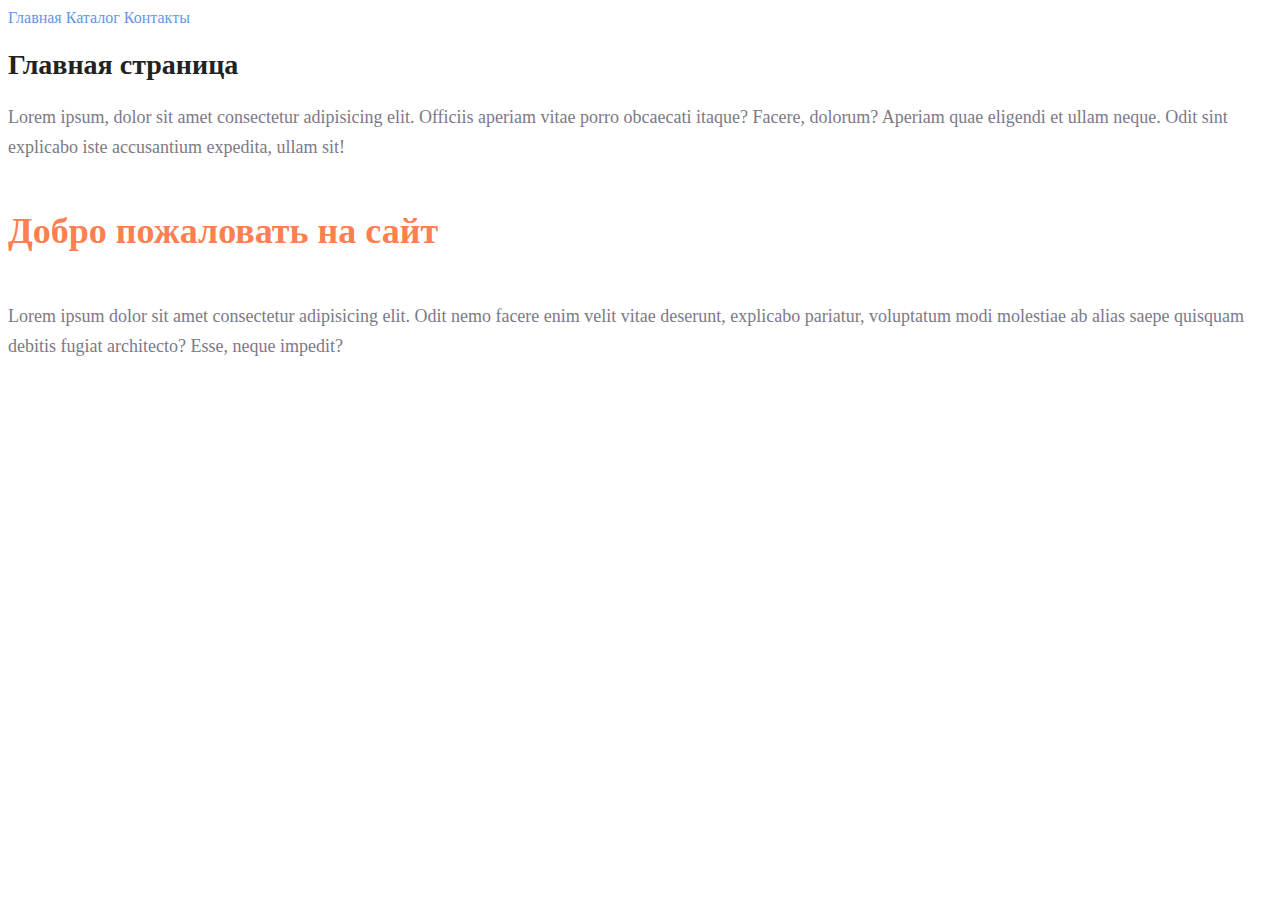
<file: index.html>
<!DOCTYPE html>
<html lang="en">
<head>
    <link rel="stylesheet" href="style.css">
    <meta charset="UTF-8">
    <meta name="viewport" content="width=device-width, initial-scale=1.0">
    <title>Главная</title>
</head>
<body>
    <a class="menu" href="#">Главная</a>
    <a class="menu" href="./catalog/catalog.html">Каталог</a>
    <a class="menu" href="#">Контакты</a>
<h1 class="header1">Главная страница</h1>
<p class="paragraf">Lorem ipsum, dolor sit amet consectetur adipisicing elit. Officiis aperiam vitae porro obcaecati itaque? Facere, dolorum?
    Aperiam quae eligendi et ullam neque. Odit sint explicabo iste accusantium expedita, ullam sit!</p>
<h2 class="header2">Добро пожаловать на сайт</h2>
<p class="paragraf">Lorem ipsum dolor sit amet consectetur adipisicing elit. Odit nemo facere enim velit vitae deserunt, 
    explicabo pariatur, voluptatum modi molestiae ab alias saepe quisquam debitis fugiat architecto? Esse, neque impedit?</p>
</body>
</html>
</file>
<file: style.css>
a{
    text-decoration: none;
}
.menu{
    color: cornflowerblue;
    font-size: 16px;
    line-height: 20px;
}
.header1{
    color: #222222;
    font-size: 28px;
    line-height: 36px;
    font-weight: bold;
}
.paragraf{
    font-style: normal;
    font-weight: 300;
    font-size: 18px;
    line-height: 30px;
    color: #7D7987;
}
.header2{
    color: coral;
    font-style: normal;
    font-weight: 700;
    font-size: 36px;
    line-height: 80px;
}
</file>
